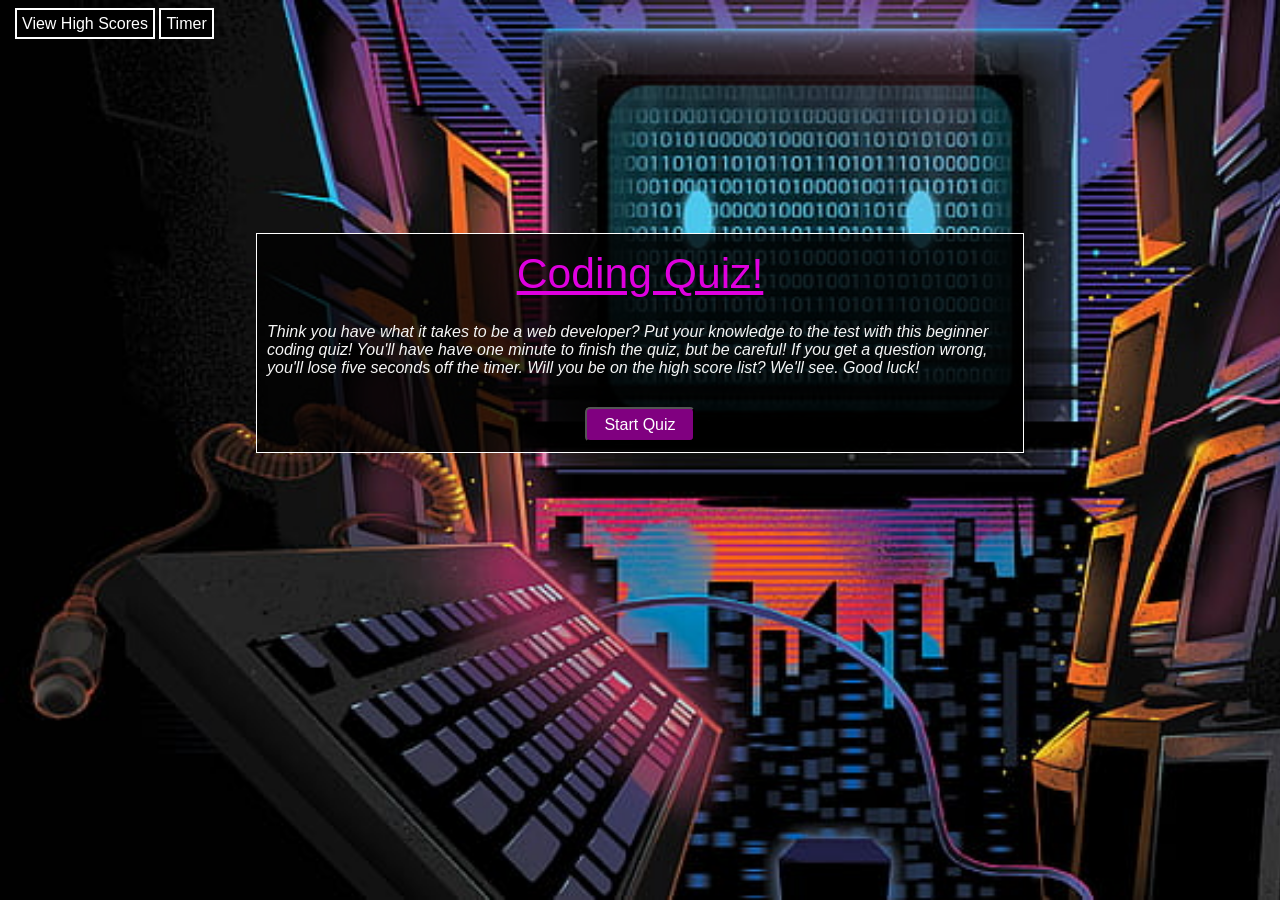
<file: index.html>
<!DOCTYPE html>
<html lang="en">

<head>
  <meta charset="UTF-8" />
  <meta http-equiv="X-UA-Compatible" content="IE=edge" />
  <meta name="viewport" content="width=device-width, initial-scale=1.0" />
  <title>Coding Quiz</title>
  <link rel="stylesheet" href="./style.css" />
</head>

<body>
  <header>
    <a href="#">View High Scores</a>
    <span id="countdown">Timer</span>
  </header>

  <main class="container">
    <div class="quiz-title">Coding Quiz!</div>
    <div class="quiz-details">
      Think you have what it takes to be a web developer? Put your knowledge
      to the test with this beginner coding quiz! You'll have have one minute
      to finish the quiz, but be careful! If you get a question wrong, you'll
      lose five seconds off the timer. Will you be on the high score list?
      We'll see. Good luck!
    </div>
    <div class="questions"></div>
    <div class="answers" ></div>
    <button id="answer1" onClick="results()"></button>
    <button id="answer2" onClick="results()"></button>
    <button id="answer3" onClick="results()"></button>
    <button id="answer4" onClick="results()"></button>

    <div class="result"></div>
    <button class="start" onClick="display=none">Start Quiz</button>
  </main>


</body>

<script src="./script.js"></script>

</html>
</file>
<file: style.css>
* {
    box-sizing: border-box;
    font-family: 'Franklin Gothic Medium', 'Arial Narrow', Arial, sans-serif;
    padding: 0px;
    margin: 0px;
}

html {
    background-image: url(./assets/quiz-background-2.jpg);
    background-size: cover;
    background-repeat: no-repeat;
    height: 100%;
}

header {
    margin: 15px;
}

header a, a:visited, #countdown {
    text-decoration: none;
    color: white;
    background-color: black;
    padding: 5px;
    border: 2px solid white;
}

header a:hover {
    background-color: white;
    color: black;
}

header a:active {
    border: 1px solid purple;
}

.container {
    display: flex;
    align-items: center;
    margin: auto;
    width: 60%;
    flex-direction: column;
    background-color: rgba(0, 0, 0, 0.8);
    border: 1px solid white;
    margin-top: 200px;
}

.quiz-title {
    font-size: 32pt;
    color: rgb(223, 0, 223);
    margin: 15px;
    text-decoration: underline;
}

.questions {
    font-size: 18pt;
    color: whitesmoke;
}

h2 {
    padding-bottom: 10px;
    font-size: 30px;
}

.quiz-details {
    display: flex;
    justify-content: center;
    font-size: 12pt;
    color: whitesmoke;
    font-style: italic;
    margin: 10px;
    padding-bottom: 10px;
}

.start {
    color: white;
    background-color: purple;
    border-radius: 5px;
    width: 110px;
    height: 35px;
    align-items: center;
    margin: 10px;
    font-size: 12pt;
}

.start:hover,
#answer1:hover,
#answer2:hover,
#answer3:hover,
#answer4:hover {
    background-color: white;
    color: purple;
}

.start:active {
    border: 1px solid purple;
}

#answer1,
#answer2,
#answer3,
#answer4 {
    color: white;
    background-color: purple;
    border-radius: 5px;
    width: 110px;
    height: 35px;
    align-items: center;
    margin-bottom: 5px;
    font-size: 12pt;
    display: none;
}

.result {
    display: flex;
    font-size: 20px;
    color: white;
    font-style: italic;
    justify-content: left;
}
</file>
